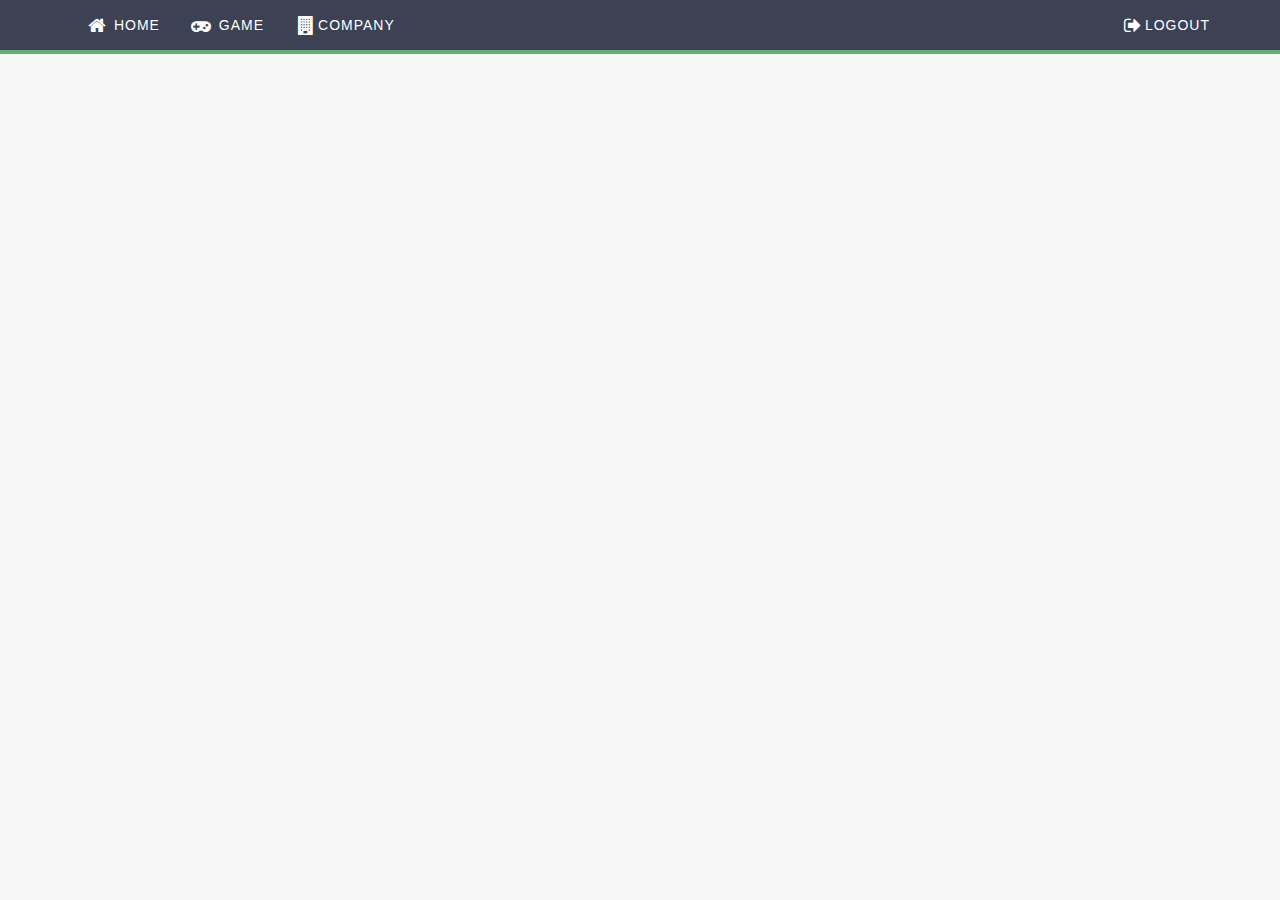
<file: index.html>
<!DOCTYPE html>
<html>

<head>
  <meta charset="utf-8">
  <meta http-equiv="X-UA-Compatible" content="IE=edge">
  <meta name="viewport">

  <title>Dashboard</title>

  <!-- Bootstrap Core CSS -->
  <link href="./assets/css/bootstrap.min.css" rel="stylesheet">

  <!-- Custom CSS -->
  <link href="./assets/css/style.css" rel="stylesheet">
  <!-- Font awesome -->
  <link rel="stylesheet" href="https://maxcdn.bootstrapcdn.com/font-awesome/4.7.0/css/font-awesome.min.css">

</head>

<body>
  <div id="wrapper">
    <header class="container-fluid text-center well-header">
    <div class="navbar navbar-custom navbar-static-top">
      <div class="container">
        <ul class="nav navbar-nav">
          <li><a href="index.html" class="faa-parent animated-hover">
                       <i class="fa fa-fw fa-lg fa fa-home faa-tada faa-fast"></i> Home</a></li>
          <li><a href="indexgame.html" class="faa-parent animated-hover">
                       <i class="fa fa-fw fa-lg fa-gamepad faa-tada faa-fast"></i> Game</a></li>
          <li><a href="indexCompany.html" class="faa-parent animated-hover">
                       <i class="fa fa-fw fa-lg fa-building faa-tada faa-fast"></i>Company</a></li>
        </ul>
        <ul class="nav navbar-nav navbar-custom-r">
          <li><a href="#" class="faa-parent animated-hover">
          <i class="fa fa-fw fa-lg fa-sign-out faa-tada faa-fast"></i>Logout</a></li>
        </ul>
      </div>
    </div>
</header>

</body>

</html>
</file>
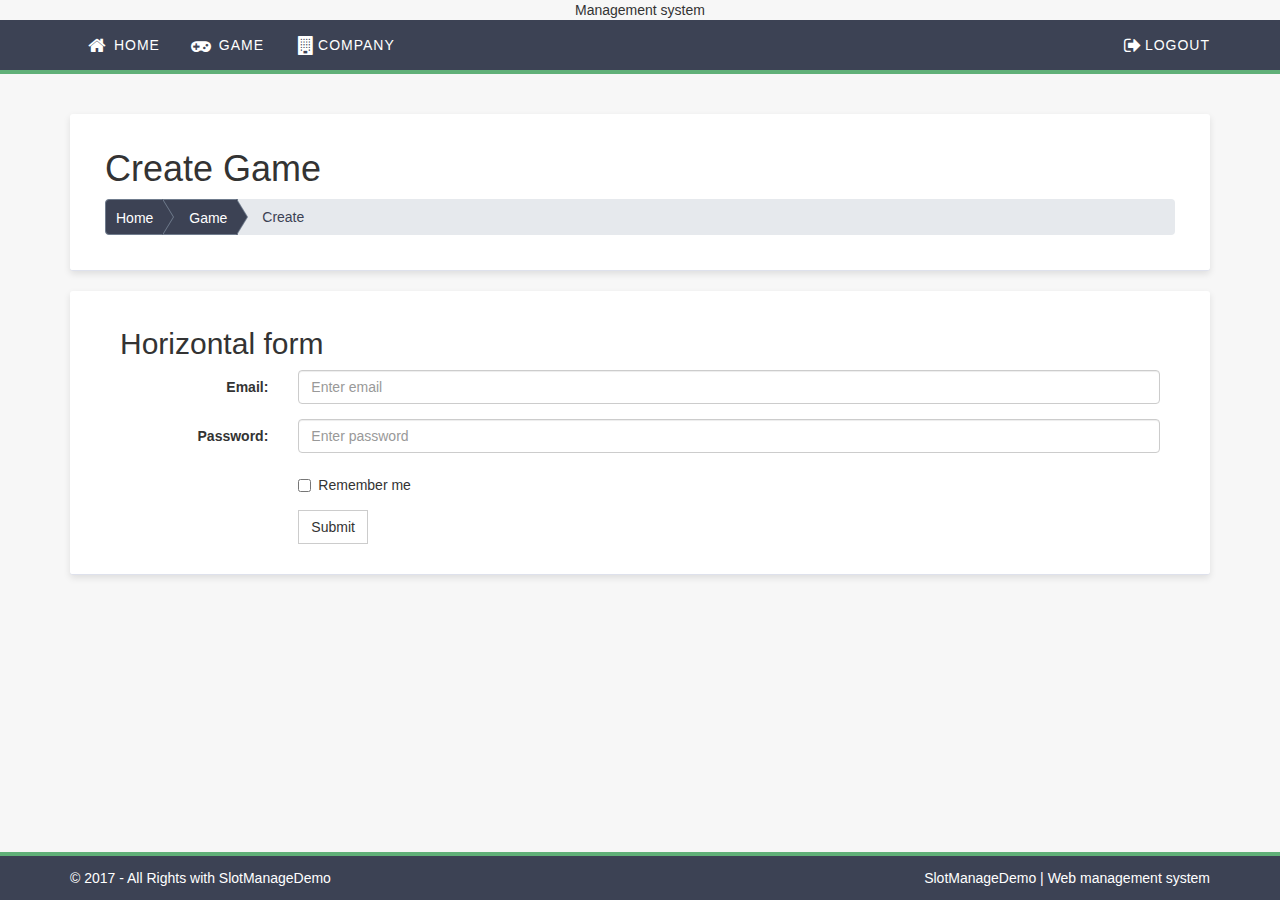
<file: CreateGame.html>
<!DOCTYPE html>
<html>

<head>
  <meta charset="utf-8">
  <meta http-equiv="X-UA-Compatible" content="IE=edge">
  <meta name="viewport">

  <title>Dashboard</title>

  <!-- Bootstrap Core CSS -->
  <link href="./assets/css/bootstrap.min.css" rel="stylesheet">

  <!-- Custom CSS -->
  <link href="./assets/css/style.css" rel="stylesheet">
  <!-- Font awesome -->
  <link rel="stylesheet" href="https://maxcdn.bootstrapcdn.com/font-awesome/4.7.0/css/font-awesome.min.css">

</head>

<body>
  <div id="wrapper">
    <header class="container-fluid text-center well-header">
      <span>Management system</span>
    </header>
    <div class="navbar navbar-custom navbar-static-top">
      <div class="container">
        <ul class="nav navbar-nav">
          <li><a href="index.html" class="faa-parent animated-hover">
                       <i class="fa fa-fw fa-lg fa fa-home faa-tada faa-fast"></i> Home</a></li>
          <li><a href="indexgame.html" class="faa-parent animated-hover">
                       <i class="fa fa-fw fa-lg fa-gamepad faa-tada faa-fast"></i> Game</a></li>
          <li><a href="indexCompany.html" class="faa-parent animated-hover">
                       <i class="fa fa-fw fa-lg fa-building faa-tada faa-fast"></i>Company</a></li>
        </ul>
        <ul class="nav navbar-nav navbar-custom-r">
          <li><a href="#" class="faa-parent animated-hover">
          <i class="fa fa-fw fa-lg fa-sign-out faa-tada faa-fast"></i>Logout</a></li>
        </ul>
      </div>
    </div>

    <div class="main-box">
      <div class="header-page">
        <div class="container">

          <div class="page-title">
            <div class="row">
                <h1>Create Game</h1>
              <ol class="breadcrumb breadcrumb-arrow">
                <li><a href="#">Home</a></li>
                <li><a href="#">Game</a></li>
                <li class="active"><span>Create</span></li>
              </ol>

            </div>
          </div>
        </div>
      </div>


      <div class="container">
        <div class="content">
        <h2>Horizontal form</h2>
   <form class="form-horizontal" action="/action_page.php">
     <div class="form-group">
       <label class="control-label col-sm-2" for="email">Email:</label>
       <div class="col-sm-10">
         <input type="email" class="form-control" id="email" placeholder="Enter email" name="email">
       </div>
     </div>
     <div class="form-group">
       <label class="control-label col-sm-2" for="pwd">Password:</label>
       <div class="col-sm-10">
         <input type="password" class="form-control" id="pwd" placeholder="Enter password" name="pwd">
       </div>
     </div>
     <div class="form-group">
       <div class="col-sm-offset-2 col-sm-10">
         <div class="checkbox">
           <label><input type="checkbox" name="remember"> Remember me</label>
         </div>
       </div>
     </div>
     <div class="form-group">
       <div class="col-sm-offset-2 col-sm-10">
         <button type="submit" class="btn btn-default">Submit</button>
       </div>
     </div>
   </form>
      </div>


    </div>
    </div>

    <!--Copyright-->
    <div class="footer-copyright">
      <div class="container">
        <div class="row">

          <div class="col-md-6">
            <div class="copyright">
              © 2017 - All Rights with SlotManageDemo
            </div>
          </div>
          <div class="col-md-6">
            <div class="design">

              <a href="#">SlotManageDemo</a> | <a target="_blank" href="http://www.slotdemomanage.com">Web management system</a>
            </div>
          </div>
        </div>
      </div>
    </div>
</body>

</html>
</file>
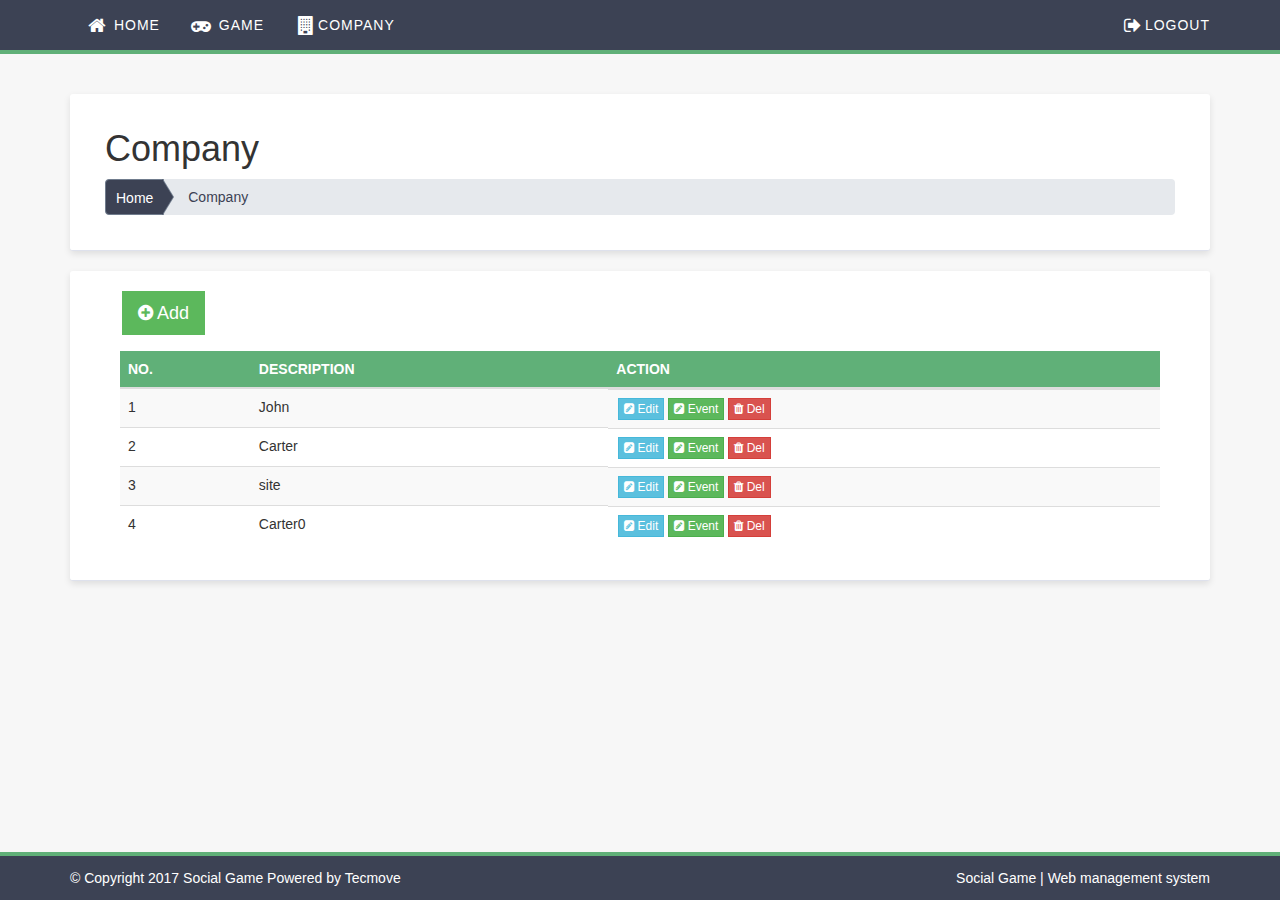
<file: IndexCompany.html>
<!DOCTYPE html>
<html>

<head>
  <meta charset="utf-8">
  <meta http-equiv="X-UA-Compatible" content="IE=edge">
  <meta name="viewport">

  <title>Dashboard</title>

  <!-- Bootstrap Core CSS -->
  <link href="./assets/css/bootstrap.min.css" rel="stylesheet">

  <!-- Custom CSS -->
  <link href="./assets/css/style.css" rel="stylesheet">
  <!-- Font awesome -->
  <link rel="stylesheet" href="https://maxcdn.bootstrapcdn.com/font-awesome/4.7.0/css/font-awesome.min.css">

</head>

<body>
  <div id="wrapper">
    <header class="container-fluid text-center well-header">
      <div class="navbar navbar-custom navbar-static-top">
        <div class="container">
          <ul class="nav navbar-nav">
            <li><a href="index.html" class="faa-parent animated-hover">
                         <i class="fa fa-fw fa-lg fa fa-home faa-tada faa-fast"></i> Home</a></li>
            <li><a href="indexgame.html" class="faa-parent animated-hover">
                         <i class="fa fa-fw fa-lg fa-gamepad faa-tada faa-fast"></i> Game</a></li>
            <li><a href="indexCompany.html" class="faa-parent animated-hover">
                         <i class="fa fa-fw fa-lg fa-building faa-tada faa-fast"></i>Company</a></li>
          </ul>
          <ul class="nav navbar-nav navbar-custom-r">
            <li><a href="#" class="faa-parent animated-hover">
            <i class="fa fa-fw fa-lg fa-sign-out faa-tada faa-fast"></i>Logout</a></li>
          </ul>
        </div>
      </div>
    </header>

    <div class="main-box">
      <div class="header-page">
        <div class="container">

          <div class="page-title">
            <div class="row">
              <h1>Company</h1>
              <ol class="breadcrumb breadcrumb-arrow">
                <li><a href="#">Home</a></li>
                <li class="active"><span>Company</span></li>
              </ol>

            </div>
          </div>
        </div>
      </div>


      <div class="container">
        <div class="content">
          <a type="button" href="CreateGame.html" class="btn btn-success btn-lg btn3d"><span class="fa fa-plus-circle"></span> Add</a>
          <table class="table table-striped">
            <thead class="table-style">
              <tr>
                <th>No.</th>

                <th>Description</th>
                <th>Action</th>
              </tr>
            </thead>
            <tbody>
              <tr>
                <td>1</td>
                <td>John</td>
                <td class="text-center"><a class='btn btn-info btn-xs' href="#"><span class="fa fa-pencil-square"></span> Edit</a>
                  <a class='btn btn-success btn-xs' href="Eventlist.html"><span class="fa fa-pencil-square"></span> Event</a>
                  <a href="#" class="btn btn-danger btn-xs"><span class="fa fa-trash"></span> Del</a></td>
              </tr>
              <tr>
                <td>2</td>
                <td>Carter</td>
                <td class="text-center"><a class='btn btn-info btn-xs' href="#"><span class="fa fa-pencil-square"></span> Edit</a>
                  <a class='btn btn-success btn-xs' href="Eventlist.html"><span class="fa fa-pencil-square"></span> Event</a>
                  <a href="#" class="btn btn-danger btn-xs"><span class="fa fa-trash"></span> Del</a></td>
              </tr>
              <tr>
                <td>3</td>
                <td>site</td>
                <td class="text-center"><a class='btn btn-info btn-xs' href="#"><span class="fa fa-pencil-square"></span> Edit</a>
                  <a class='btn btn-success btn-xs' href="#"><span class="fa fa-pencil-square"></span> Event</a>
                  <a href="#" class="btn btn-danger btn-xs"><span class="fa fa-trash"></span> Del</a></td>
              </tr>
              <tr>
                <td>4</td>
                <td>Carter0</td>
                <td class="text-center"><a class='btn btn-info btn-xs' href="#"><span class="fa fa-pencil-square"></span> Edit</a>
                  <a class='btn btn-success btn-xs' href="#"><span class="fa fa-pencil-square"></span> Event</a>
                  <a href="#" class="btn btn-danger btn-xs"><span class="fa fa-trash"></span> Del</a></td>
              </tr>

            </tbody>
          </table>
        </div>
      </div>


    </div>

    <!--Copyright-->
    <div class="footer-copyright">
      <div class="container">
        <div class="row">

          <div class="col-md-6">
            <div class="copyright">
              © Copyright 2017 Social Game Powered by Tecmove
            </div>
          </div>
          <div class="col-md-6">
            <div class="design">

              <a href="#">Social Game</a> | <a target="_blank" href="http://socialgame01.azurewebsites.net/">Web management system</a>
            </div>
          </div>
        </div>
      </div>
    </div>
  </div>
</body>

</html>
</file>
<file: assets/css/style.css>
.breadcrumb-arrow {
  height: 36px;
  padding: 0;
  line-height: 36px;
  list-style: none;
  background-color: #e6e9ed;
}

.breadcrumb-arrow li:first-child a {
  border-radius: 4px 0 0 4px;
  -webkit-border-radius: 4px 0 0 4px;
  -moz-border-radius: 4px 0 0 4px;
}

.breadcrumb-arrow li, .breadcrumb-arrow li a, .breadcrumb-arrow li span {
  display: inline-block;
  vertical-align: top;
}

.breadcrumb-arrow li:not(:first-child) {
  margin-left: -5px;
}

.breadcrumb-arrow li + li:before {
  padding: 0;
  content: "";
}

.breadcrumb-arrow li span {
  padding: 0 10px;
}

.breadcrumb-arrow li a, .breadcrumb-arrow li:not(:first-child) span {
  height: 36px;
  padding: 0 10px 0 25px;
  line-height: 36px;
}

.breadcrumb-arrow li:first-child a {
  padding: 0 10px;
}

.breadcrumb-arrow li a {
  position: relative;
  color: #fff;
  text-decoration: none;
  background-color: #3C4254;
  border: 1px solid #707c8d;
}

.breadcrumb-arrow li:first-child a {
  padding-left: 10px;
}

.breadcrumb-arrow li a:after, .breadcrumb-arrow li a:before {
  position: absolute;
  top: -1px;
  width: 0;
  height: 0;
  content: '';
  border-top: 18px solid transparent;
  border-bottom: 18px solid transparent;
}

.breadcrumb-arrow li a:before {
  right: -10px;
  z-index: 3;
  border-left-color: #3C4254;
  border-left-style: solid;
  border-left-width: 11px;
}

.breadcrumb-arrow li a:after {
  right: -11px;
  z-index: 2;
  border-left: 11px solid #707c8d;
}

.breadcrumb-arrow li a:focus, .breadcrumb-arrow li a:hover {
  background-color: #707c8d;
  border: 1px solid #5a6370;
}

.breadcrumb-arrow li a:focus:before, .breadcrumb-arrow li a:hover:before {
  border-left-color: #707c8d;
}

.breadcrumb-arrow li a:active {
  background-color: #707c8d;
  border: 1px solid #707c8d;
}

.breadcrumb-arrow li a:active:after, .breadcrumb-arrow li a:active:before {
  border-left-color: #707c8d;
}

.breadcrumb-arrow li span {
  color: #3C4254;
}

.btn-glyphicon {
  padding: 8px;
  background: #ffffff;
  margin-right: 4px;
}

.icon-btn {
  padding: 1px 15px 3px 2px;
  border-radius: 50px;
}

.well-header {
  padding: 0;
  margin: 0;
}

.content-boxed {
  position: relative;
  z-index: 10;
  vertical-align: middle;
  text-align: center;
  font-size: 54px;
  text-transform: uppercase;
  letter-spacing: 1px;
  color: #FFF;
  font-weight: bold;
  display: inline-block;
}

/* NAVBAR */
.dropdown-menu > li > a,
.navbar-custom .navbar-nav > li > a,
.navbar-custom .navbar-nav > .active > a,
.navbar-custom .navbar-header > a,
.navbar-custom .navbar-nav > .active > a,
.navbar-custom .navbar-nav .open .dropdown-menu > li > a {
  color: #FFFFFF;
  -webkit-transition: all .3s;
  -o-transition: all .3s;
  transition: all .3s;
  -o-transition: all 1s;
  -moz-transition: all 1s;
  -webkit-transition: all 1s;
}

.dropdown-menu > li > a:hover,
.navbar-custom .navbar-nav > li > a:hover, S
.navbar-custom .navbar-nav > .active > a,
.navbar-custom .navbar-header > a:hover,
.navbar-custom .navbar-nav > .active > a:hover,
.navbar-custom .navbar-nav .open .dropdown-menu > li > a:hover,
.navbar-custom .navbar-nav > li > a:focus {
  color: #FFFFFF;
  background: #60B078;
}

.navbar-custom {
  background: #3C4254;
  border-bottom: 4px solid #60B078;
  color: #FFF;
  letter-spacing: 1px;
  text-transform: uppercase;
  -webkit-transition: all .3s;
  -o-transition: all .3s;
  transition: all .3s;
}

.navbar-custom-r {
  float: right;
  margin-right: -15px;
}

.nav {
  -webkit-transition: all .3s;
  -o-transition: all .3s;
  transition: all .3s;
}

/* TADA effect */
@-webkit-keyframes tada {
  0% {
    -webkit-transform: scale(1);
    transform: scale(1);
  }
  10%, 20% {
    -webkit-transform: scale(0.9) rotate(-8deg);
    transform: scale(0.9) rotate(-8deg);
  }
  30%, 50%, 70% {
    -webkit-transform: scale(1.3) rotate(8deg);
    transform: scale(1.3) rotate(8deg);
  }
  40%, 60% {
    -webkit-transform: scale(1.3) rotate(-8deg);
    transform: scale(1.3) rotate(-8deg);
  }
  80%, 100% {
    -webkit-transform: scale(1) rotate(0);
    transform: scale(1) rotate(0);
  }
}
@keyframes tada {
  0% {
    -webkit-transform: scale(1);
    transform: scale(1);
  }
  10%, 20% {
    -webkit-transform: scale(0.9) rotate(-8deg);
    transform: scale(0.9) rotate(-8deg);
  }
  30%, 50%, 70% {
    -webkit-transform: scale(1.3) rotate(8deg);
    transform: scale(1.3) rotate(8deg);
  }
  40%, 60% {
    -webkit-transform: scale(1.3) rotate(-8deg);
    transform: scale(1.3) rotate(-8deg);
  }
  80%, 100% {
    -webkit-transform: scale(1) rotate(0);
    transform: scale(1) rotate(0);
  }
}

.faa-tada.animated,
.faa-tada.animated-hover:hover,
.faa-parent.animated-hover:hover > .faa-tada {
  -webkit-animation: tada 2s linear infinite;
  animation: tada 2s linear infinite;
}

.faa-tada.animated.faa-fast,
.faa-tada.animated-hover.faa-fast:hover,
.faa-parent.animated-hover:hover > .faa-tada.faa-fast {
  -webkit-animation: tada 1s linear infinite;
  animation: tada 1s linear infinite;
}

.faa-tada.animated.faa-slow,
.faa-tada.animated-hover.faa-slow:hover,
.faa-parent.animated-hover:hover > .faa-tada.faa-slow {
  -webkit-animation: tada 3s linear infinite;
  animation: tada 3s linear infinite;
}

body {
  min-height: 100vh;
  display: -webkit-box;
  display: -webkit-flex;
  display: -ms-flexbox;
  display: flex;
  -webkit-box-orient: vertical;
  -webkit-box-direction: normal;
  -webkit-flex-direction: column;
  -ms-flex-direction: column;
  flex-direction: column;
  background: #F7F7F7;
}

#wrapper {
  background: #F7F7F7;
  display: -webkit-box;
  display: -webkit-flex;
  display: -ms-flexbox;
  display: flex;
  -webkit-box-orient: vertical;
  -webkit-box-direction: normal;
  -webkit-flex-direction: column;
  -ms-flex-direction: column;
  flex-direction: column;
  min-height: 100vh;
}

.page-title {
  display: block;
  padding: 1.53846rem 5rem;
  border-bottom: 1px solid #DEE1EC;
  background: #FFF;
  border-radius: 3px;
  margin-top: 20px;
  -webkit-box-shadow: 0 3px 7px rgba(0, 0, 0, 0.1);
  box-shadow: 0 3px 7px rgba(0, 0, 0, 0.1);
}

.content {
  background: #FFF;
  display: block;
  padding: 1.53846rem 5rem;
  border-bottom: 1px solid #DEE1EC;
  border-radius: 3px;
  margin-top: 20px;
  -webkit-box-shadow: 0 3px 7px rgba(0, 0, 0, 0.1);
  box-shadow: 0 3px 7px rgba(0, 0, 0, 0.1);
}

.page-subtitle {
  display: block;
  color: #FFF;
  margin: auto;
  text-transform: uppercase;
  font-size: 15px;
  letter-spacing: 7px;
  margin-top: 1px;
  padding: 0;
  border: 0;
  vertical-align: baseline;
}

.btn3d {
  position: relative;
  top: -6px;
  border: 0;
  -webkit-transition: all 40ms linear;
  -o-transition: all 40ms linear;
  transition: all 40ms linear;
  margin: 10px 2px;
}

.btn3d:active:focus,
.btn3d:focus,
.btn3d:focus:hover {
  -moz-outline-style: none;
  outline: medium none;
}

.btn3d.active,
.btn3d:active {
  top: 2px;
}

.btn3d.active .btn3d.btn-success,
.btn3d:active .btn3d.btn-success {
  -webkit-box-shadow: 0 0 0 1px #31c300 inset, 0 0 0 2px rgba(255, 255, 255, 0.15) inset, 0 8px 0 0 #5eb924, 0 8px 8px 1px rgba(0, 0, 0, 0.5);
  box-shadow: 0 0 0 1px #31c300 inset, 0 0 0 2px rgba(255, 255, 255, 0.15) inset, 0 8px 0 0 #5eb924, 0 8px 8px 1px rgba(0, 0, 0, 0.5);
  background-color: #78d739;
}

.btn3d.btn-success.active,
.btn3d.btn-success:active {
  -webkit-box-shadow: 0 0 0 1px #30cd00 inset, 0 0 0 1px rgba(255, 255, 255, 0.15) inset, 0 1px 3px 1px rgba(0, 0, 0, 0.3);
  box-shadow: 0 0 0 1px #30cd00 inset, 0 0 0 1px rgba(255, 255, 255, 0.15) inset, 0 1px 3px 1px rgba(0, 0, 0, 0.3);
  background-color: #78d739;
}

.main-box {
  -webkit-box-flex: 1;
  -webkit-flex: 1 0 auto;
  -ms-flex: 1 0 auto;
  flex: 1 0 auto;
}

.table-style {
  background: #60B078;
  color: #FFF;
  text-transform: uppercase;
}

tbody > tr > td:last-child {
  display: -webkit-box;
  display: -webkit-flex;
  display: -ms-flexbox;
  display: flex;
}

.btn-xs {
  margin: 0 2px;
}

.panel-btn {
  display: -webkit-inline-box;
  display: -webkit-inline-flex;
  display: -ms-inline-flexbox;
  display: inline-flex;
}

.del-icon {
  margin-top: -3px;
}

.template-header {
  color: white;
  background: teal;
  font-size: 20px;
  padding: 5px 15px;
  letter-spacing: 4px;
  text-align: center;
  margin: 3px;
}

.item {
  height: 280px;
}

.mobile-bg {
  width: 300px;
}

.img-btn {
  width: 100px;
  margin-left: -200px;
}

.template-body {
  padding: 8px;
}

.template-box {
  padding: 3px;
}

.img-edit {
  width: 150px;
  display: block;
  margin: 30px auto;
  height: 140px;
}

.main-panel-template {
  display: block;
  margin-bottom: 35px;
  line-height: 1.42857143;
  background-color: #fff;
  -webkit-transition: border 0.2s ease-in-out;
  -o-transition: border 0.2s ease-in-out;
  transition: border 0.2s ease-in-out;
  padding-left: 0;
  padding-right: 0;
  -webkit-box-shadow: 0 0 1px rgba(0, 0, 0, 0.35);
  box-shadow: 0 0 1px rgba(0, 0, 0, 0.35);
}

.panel-footer-template {
  padding: 10px 15px;
  background-color: #f5f5f5;
  border-top: 1px solid #ddd;
  border-bottom-right-radius: 3px;
  border-bottom-left-radius: 3px;
}

.template-pic {
  width: 100%;
  height: 90px;
}

.template-btn {
  background: indianred;
  color: white;
  padding: 3px;
}

.template-btn:hover {
  color: #fff;
  background-color: #c9302c;
  border-color: #ac2925;
}

.upload-box {
  padding: 25px 50px;
}

.panel-footer-tembox {
  height: 40px;
  background: #f5f5f5;
}

.footer-copyright {
  background: #3C4254;
  position: relative;
  border-top: 4px solid #60B078;
  color: #FFF;
  min-height: 30px;
  width: 100%;
  margin-top: 30px;
}

.copyright {
  color: #fff;
  line-height: 30px;
  min-height: 30px;
  padding: 7px 0;
}

.design {
  color: #fff;
  line-height: 30px;
  min-height: 30px;
  padding: 7px 0;
  text-align: right;
}

.design a {
  color: #fff;
}

.profile-card {
  background-color: #3C4254;
  margin-bottom: 20px;
}

.profile-pic {
  border-radius: 50%;
  position: absolute;
  top: -65px;
  left: 0;
  right: 0;
  margin: auto;
  z-index: 1;
  max-width: 100px;
  -webkit-transition: all 0.4s;
  -o-transition: all 0.4s;
  transition: all 0.4s;
}

.del-btn {
  border: none;
  -webkit-box-shadow: none;
  box-shadow: none;
  color: #4CB493;
  background: transparent;
}

.header-card {
  font-size: 18px;
  letter-spacing: 1px;
  color: #FFF;
}

.profile-info {
  color: #BDBDBD;
  padding: 25px;
  position: relative;
  margin-top: 15px;
}

.profile-info h2 {
  color: #E8E8E8;
  letter-spacing: 4px;
  padding-bottom: 12px;
}

.profile-info span {
  display: block;
  font-size: 12px;
  color: #4CB493;
  letter-spacing: 2px;
}

.profile-info a {
  color: #4CB493;
}

.profile-info i {
  padding: 15px 35px 0px 35px;
}

.profile-card:hover .profile-pic {
  -webkit-transform: scale(1.1);
  -ms-transform: scale(1.1);
  transform: scale(1.1);
}

.profile-card:hover .profile-info hr {
  opacity: 1;
}

/* Underline From Center */
.hvr-underline-from-center {
  display: inline-block;
  vertical-align: middle;
  -webkit-transform: translateZ(0);
  transform: translateZ(0);
  -webkit-box-shadow: 0 0 1px transparent;
  box-shadow: 0 0 1px transparent;
  -webkit-backface-visibility: hidden;
  backface-visibility: hidden;
  -moz-osx-font-smoothing: grayscale;
  position: relative;
  overflow: hidden;
}

.hvr-underline-from-center:before {
  content: "";
  position: absolute;
  z-index: -1;
  left: 52%;
  right: 52%;
  bottom: 0;
  background: #FFFFFF;
  border-radius: 50%;
  height: 3px;
  -webkit-transition-property: all;
  -o-transition-property: all;
  transition-property: all;
  -webkit-transition-duration: 0.2s;
  -o-transition-duration: 0.2s;
  transition-duration: 0.2s;
  -webkit-transition-timing-function: ease-out;
  -o-transition-timing-function: ease-out;
  transition-timing-function: ease-out;
}

.profile-card:hover .hvr-underline-from-center:before, .profile-card:focus .hvr-underline-from-center:before, .profile-card:active .hvr-underline-from-center:before {
  left: 0;
  right: 0;
  height: 1px;
  background: #CECECE;
}

.well {
  min-height: 20px;
  padding: 0px;
  margin-bottom: 20px;
  background-color: teal;
  border: 1px solid #D9D9D9;
  border-radius: 0px;
  -webkit-box-shadow: inset 0 1px 1px rgba(0, 0, 0, 0.05);
  box-shadow: inset 0 1px 1px rgba(0, 0, 0, 0.05);
  border: 0px;
}

.main-thumbnail .caption {
  color: #333;
  padding-left: 0px;
  padding-right: 0px;
}

.icon-style {
  margin-right: 15px;
  font-size: 18px;
  margin-top: 20px;
}

.head-box {
  font-size: 27px;
  margin-left: 15px;
  text-transform: uppercase;
  font-weight: bold;
}

p {
  margin: 3px;
}

.well-add-card {
  margin-bottom: 0px;
  text-align: center;
  padding: 6px;
}

.btn-add-card {
  margin-top: 20px;
}

.main-thumbnail {
  display: block;
  margin-bottom: 20px;
  line-height: 1.42857143;
  background-color: #fff;
  -webkit-transition: border .2s ease-in-out;
  -o-transition: border .2s ease-in-out;
  transition: border .2s ease-in-out;
  padding-left: 0px;
  padding-right: 0px;
  -webkit-box-shadow: 0 0 1px rgba(0, 0, 0, 0.35);
  box-shadow: 0 0 1px rgba(0, 0, 0, 0.35);
  padding: 8px 8px;
}

.main-panel {
  -webkit-transition: border .2s ease-in-out;
  -o-transition: border .2s ease-in-out;
  transition: border .2s ease-in-out;
  min-height: 325px;
  -webkit-box-shadow: 0 0 1px rgba(0, 0, 0, 0.35);
  box-shadow: 0 0 1px rgba(0, 0, 0, 0.35);
}

.btn {
  border-radius: 0px;
}

.btn-update {
  margin-left: 15px;
}

.pic-box {
  display: block;
  padding: 4px;
  margin-bottom: 20px;
  line-height: 1.42857143;
  background-color: #fff;
  -webkit-transition: border .2s ease-in-out;
  -o-transition: border .2s ease-in-out;
  transition: border .2s ease-in-out;
}

.thumbnail {
  border: 0px;
  margin-bottom: 6px;
  margin-top: 6px;
  padding: 0;
}

.text-evt {
  font-size: 18px;
  letter-spacing: 1px;
}

.text-evt-detail {
  font-size: 16px;
  color: lightseagreen;
}

.btn-evt {
  background: #3C4254;
  color: white;
  letter-spacing: 1px;
  font-size: 12px;
}

.btn-evt:hover {
  color: #FFFFFF;
  background: #515972;
}

.del-evt-btn {
  background: #d9534f;
  color: #FFF;
  font-size: 12px;
  letter-spacing: 1px;
}

.del-evt-btn:hover {
  color: #fff;
  text-decoration: none;
  background: #c9302c;
}

.pic-cas-top {
  position: absolute;
  top: 15px;
  right: 15px;
  width: 80px;
  height: 80px;
  opacity: 0.6;
  z-index: 1;
}

.pic-cas-buttom {
  position: absolute;
  bottom: 15px;
  right: 15px;
  width: 80px;
  height: 80px;
  opacity: 0.6;
  z-index: 1;
}
</file>
